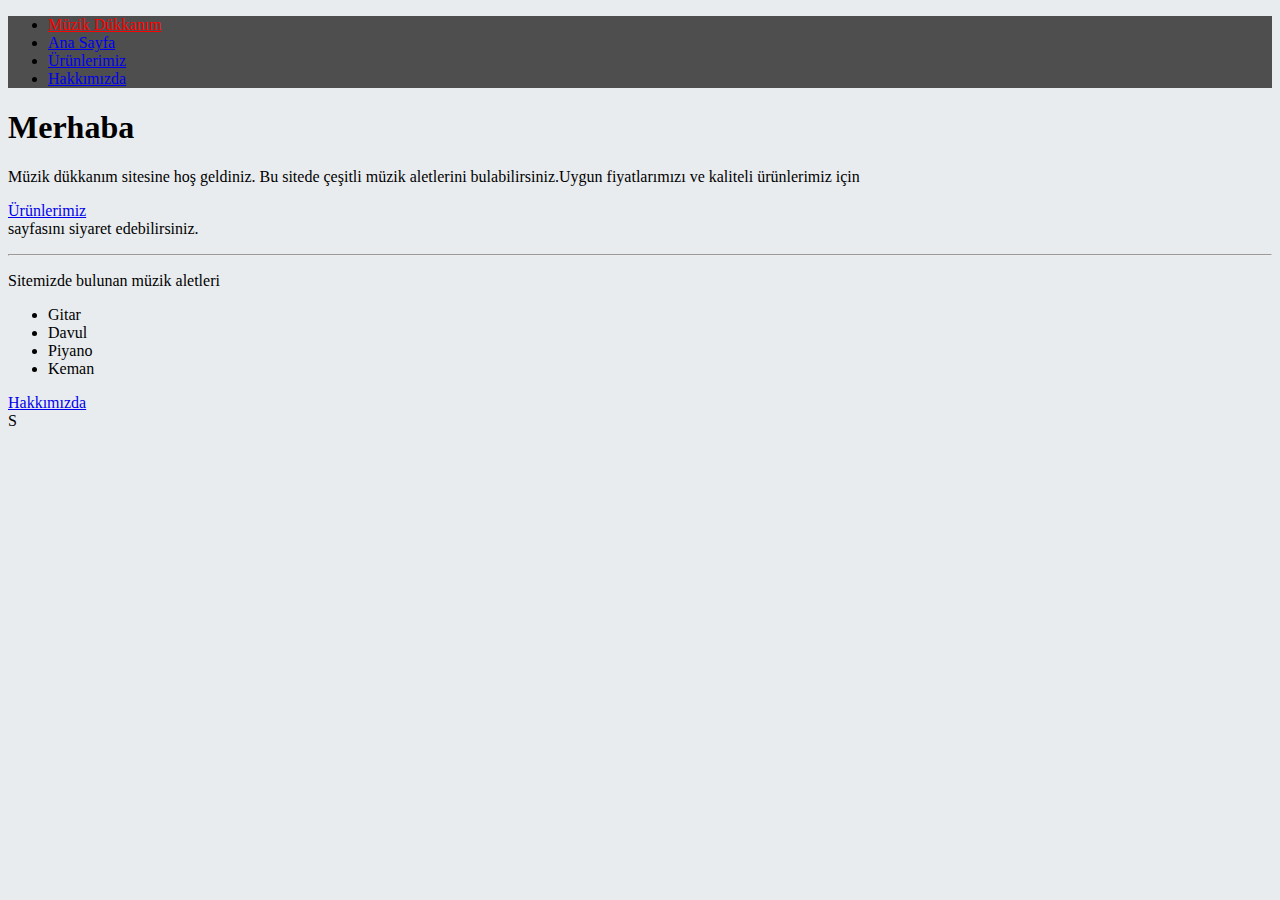
<file: index.html>
<!doctype html>
<html lang="en">
  <head>
    <!-- Required meta tags -->
    <meta charset="utf-8">
    <meta name="viewport" content="width=device-width, initial-scale=1">

    <!-- Bootstrap CSS -->
    <link href="https://cdn.jsdelivr.net/npm/bootstrap@5.1.3/dist/css/bootstrap.min.css" rel="stylesheet" integrity="sha384-1BmE4kWBq78iYhFldvKuhfTAU6auU8tT94WrHftjDbrCEXSU1oBoqyl2QvZ6jIW3" crossorigin="anonymous">
    <link rel="stylesheet" href="styles.css">

    <title>Müzik Aletleri</title>
  </head>
  <body>
    <div class="contaier">
        <ul class="nav">
            <li class="nav-item">
            <a class="nav-link logo" aria-current="page" href="index.html">Müzik Dükkanım</a>
            </li>
            <li class="nav-item">
            <a class="nav-link" href="index.html">Ana Sayfa</a>
            </li>
            <li class="nav-item">
            <a class="nav-link" href="ürünlerimiz.html">Ürünlerimiz</a>
            </li>
            <li class="nav-item">
            <a class="nav-link" href="hakkimizda.html">Hakkımızda</a>
            </li>
        </ul>
    </div>

    <section class="py-5 text-center container">
        <div class="row py-lg-5">
          <div class="col-lg-6 col-md-8 mx-auto">
            <h1 class="fw-light">Merhaba</h1>
            <p class="lead text-muted">Müzik dükkanım sitesine hoş geldiniz. Bu sitede çeşitli müzik aletlerini bulabilirsiniz.Uygun fiyatlarımızı ve kaliteli ürünlerimiz için <li><a href="ürünlerimiz.html">Ürünlerimiz</a></li> sayfasını siyaret edebilirsiniz.</p>
            <hr>
            <p>Sitemizde bulunan müzik aletleri</p>
            <ul class="list-un  styled" >
                <li>Gitar</li>
                <li>Davul</li>
                <li>Piyano</li>
                <li>Keman</li>
            </ul>
            <a class="btn btn-primary" href="hakkimizda.html" role="button">Hakkımızda</a>
          </div>
        </div>
      </section>
    S
    <!-- Optional JavaScript; choose one of the two! -->

    <!-- Option 1: Bootstrap Bundle with Popper -->
    <script src="https://cdn.jsdelivr.net/npm/bootstrap@5.1.3/dist/js/bootstrap.bundle.min.js" integrity="sha384-ka7Sk0Gln4gmtz2MlQnikT1wXgYsOg+OMhuP+IlRH9sENBO0LRn5q+8nbTov4+1p" crossorigin="anonymous"></script>

    <!-- Option 2: Separate Popper and Bootstrap JS -->
    <!--
    <script src="https://cdn.jsdelivr.net/npm/@popperjs/core@2.10.2/dist/umd/popper.min.js" integrity="sha384-7+zCNj/IqJ95wo16oMtfsKbZ9ccEh31eOz1HGyDuCQ6wgnyJNSYdrPa03rtR1zdB" crossorigin="anonymous"></script>
    <script src="https://cdn.jsdelivr.net/npm/bootstrap@5.1.3/dist/js/bootstrap.min.js" integrity="sha384-QJHtvGhmr9XOIpI6YVutG+2QOK9T+ZnN4kzFN1RtK3zEFEIsxhlmWl5/YESvpZ13" crossorigin="anonymous"></script>
    -->
  </body>
</html>
</file>
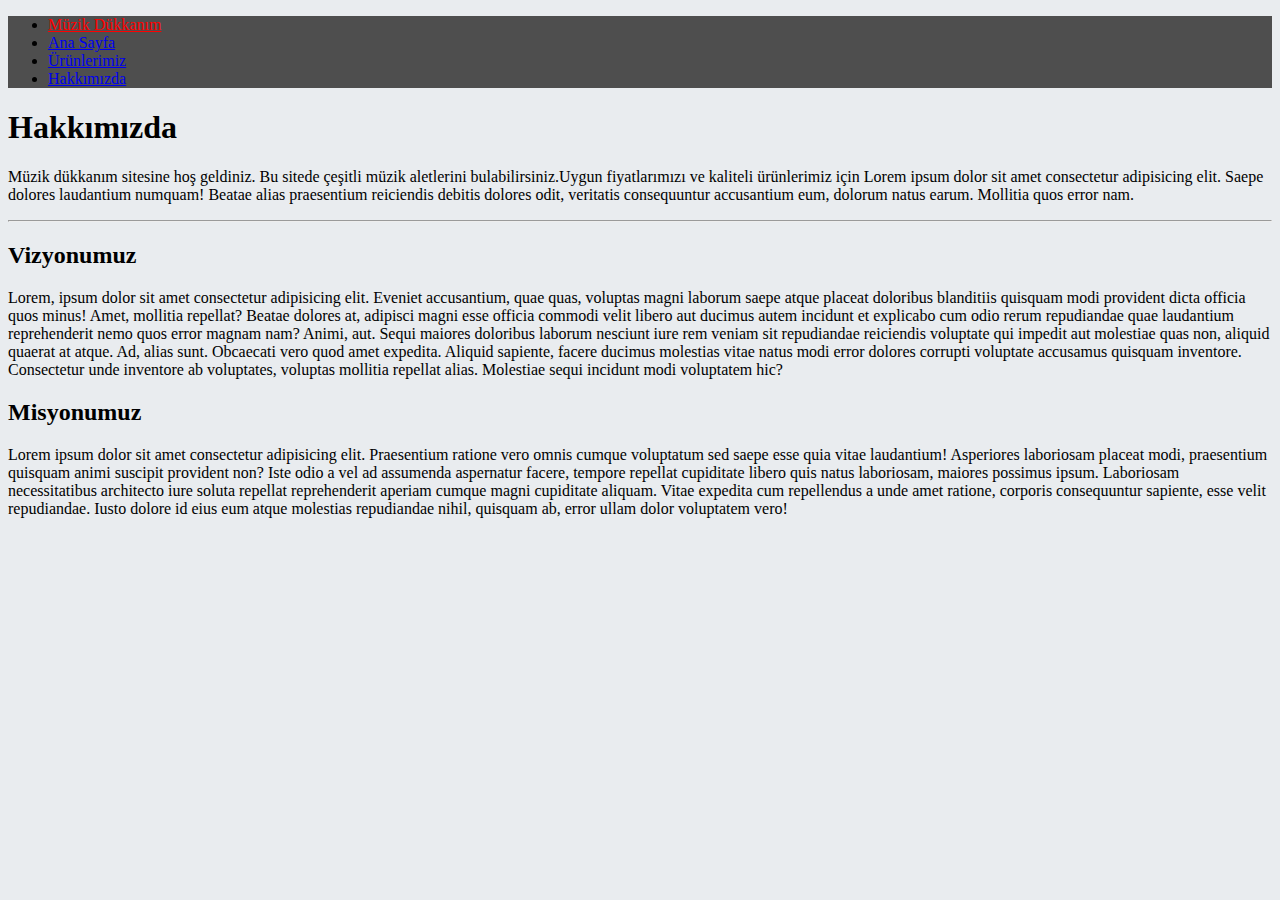
<file: hakkimizda.html>
<!doctype html>
<html lang="en">
  <head>
    <!-- Required meta tags -->
    <meta charset="utf-8">
    <meta name="viewport" content="width=device-width, initial-scale=1">

    <!-- Bootstrap CSS -->
    <link href="https://cdn.jsdelivr.net/npm/bootstrap@5.1.3/dist/css/bootstrap.min.css" rel="stylesheet" integrity="sha384-1BmE4kWBq78iYhFldvKuhfTAU6auU8tT94WrHftjDbrCEXSU1oBoqyl2QvZ6jIW3" crossorigin="anonymous">
    <link rel="stylesheet" href="styles.css">

    <title>Müzik Aletleri</title>
  </head>
  <body>
    <div class="contaier">
        <ul class="nav">
            <li class="nav-item">
            <a class="nav-link logo" aria-current="page" href="index.html">Müzik Dükkanım</a>
            </li>
            <li class="nav-item">
            <a class="nav-link" href="index.html">Ana Sayfa</a>
            </li>
            <li class="nav-item">
            <a class="nav-link" href="ürünlerimiz.html">Ürünlerimiz</a>
            </li>
            <li class="nav-item">
            <a class="nav-link" href="hakkimizda.html">Hakkımızda</a>
            </li>
        </ul>
    </div>

    <section class="py-5 text-center container">
        <div class="row py-lg-5">
          <div class="col-lg-6 col-md-8 mx-auto">
            <h1 class="fw-light">Hakkımızda</h1>
            <p class="lead text-muted">Müzik dükkanım sitesine hoş geldiniz. Bu sitede çeşitli müzik aletlerini bulabilirsiniz.Uygun fiyatlarımızı ve kaliteli ürünlerimiz için Lorem ipsum dolor sit amet consectetur adipisicing elit. Saepe dolores laudantium numquam! Beatae alias praesentium reiciendis debitis dolores odit, veritatis consequuntur accusantium eum, dolorum natus earum. Mollitia quos error nam.</p>
            <hr>
            <h2>Vizyonumuz</h2>
            <p>Lorem, ipsum dolor sit amet consectetur adipisicing elit. Eveniet accusantium, quae quas, voluptas magni laborum saepe atque placeat doloribus blanditiis quisquam modi provident dicta officia quos minus! Amet, mollitia repellat?
            Beatae dolores at, adipisci magni esse officia commodi velit libero aut ducimus autem incidunt et explicabo cum odio rerum repudiandae quae laudantium reprehenderit nemo quos error magnam nam? Animi, aut.
            Sequi maiores doloribus laborum nesciunt iure rem veniam sit repudiandae reiciendis voluptate qui impedit aut molestiae quas non, aliquid quaerat at atque. Ad, alias sunt. Obcaecati vero quod amet expedita.
            Aliquid sapiente, facere ducimus molestias vitae natus modi error dolores corrupti voluptate accusamus quisquam inventore. Consectetur unde inventore ab voluptates, voluptas mollitia repellat alias. Molestiae sequi incidunt modi voluptatem hic?</p>
            <h2>Misyonumuz</h2>
            <p>Lorem ipsum dolor sit amet consectetur adipisicing elit. Praesentium ratione vero omnis cumque voluptatum sed saepe esse quia vitae laudantium! Asperiores laboriosam placeat modi, praesentium quisquam animi suscipit provident non?
            Iste odio a vel ad assumenda aspernatur facere, tempore repellat cupiditate libero quis natus laboriosam, maiores possimus ipsum. Laboriosam necessitatibus architecto iure soluta repellat reprehenderit aperiam cumque magni cupiditate aliquam.
            Vitae expedita cum repellendus a unde amet ratione, corporis consequuntur sapiente, esse velit repudiandae. Iusto dolore id eius eum atque molestias repudiandae nihil, quisquam ab, error ullam dolor voluptatem vero!</p>
        </div>
      </section>
    <!-- Optional JavaScript; choose one of the two! -->

    <!-- Option 1: Bootstrap Bundle with Popper -->
    <script src="https://cdn.jsdelivr.net/npm/bootstrap@5.1.3/dist/js/bootstrap.bundle.min.js" integrity="sha384-ka7Sk0Gln4gmtz2MlQnikT1wXgYsOg+OMhuP+IlRH9sENBO0LRn5q+8nbTov4+1p" crossorigin="anonymous"></script>

    <!-- Option 2: Separate Popper and Bootstrap JS -->
    <!--
    <script src="https://cdn.jsdelivr.net/npm/@popperjs/core@2.10.2/dist/umd/popper.min.js" integrity="sha384-7+zCNj/IqJ95wo16oMtfsKbZ9ccEh31eOz1HGyDuCQ6wgnyJNSYdrPa03rtR1zdB" crossorigin="anonymous"></script>
    <script src="https://cdn.jsdelivr.net/npm/bootstrap@5.1.3/dist/js/bootstrap.min.js" integrity="sha384-QJHtvGhmr9XOIpI6YVutG+2QOK9T+ZnN4kzFN1RtK3zEFEIsxhlmWl5/YESvpZ13" crossorigin="anonymous"></script>
    -->
  </body>
</html>
</file>
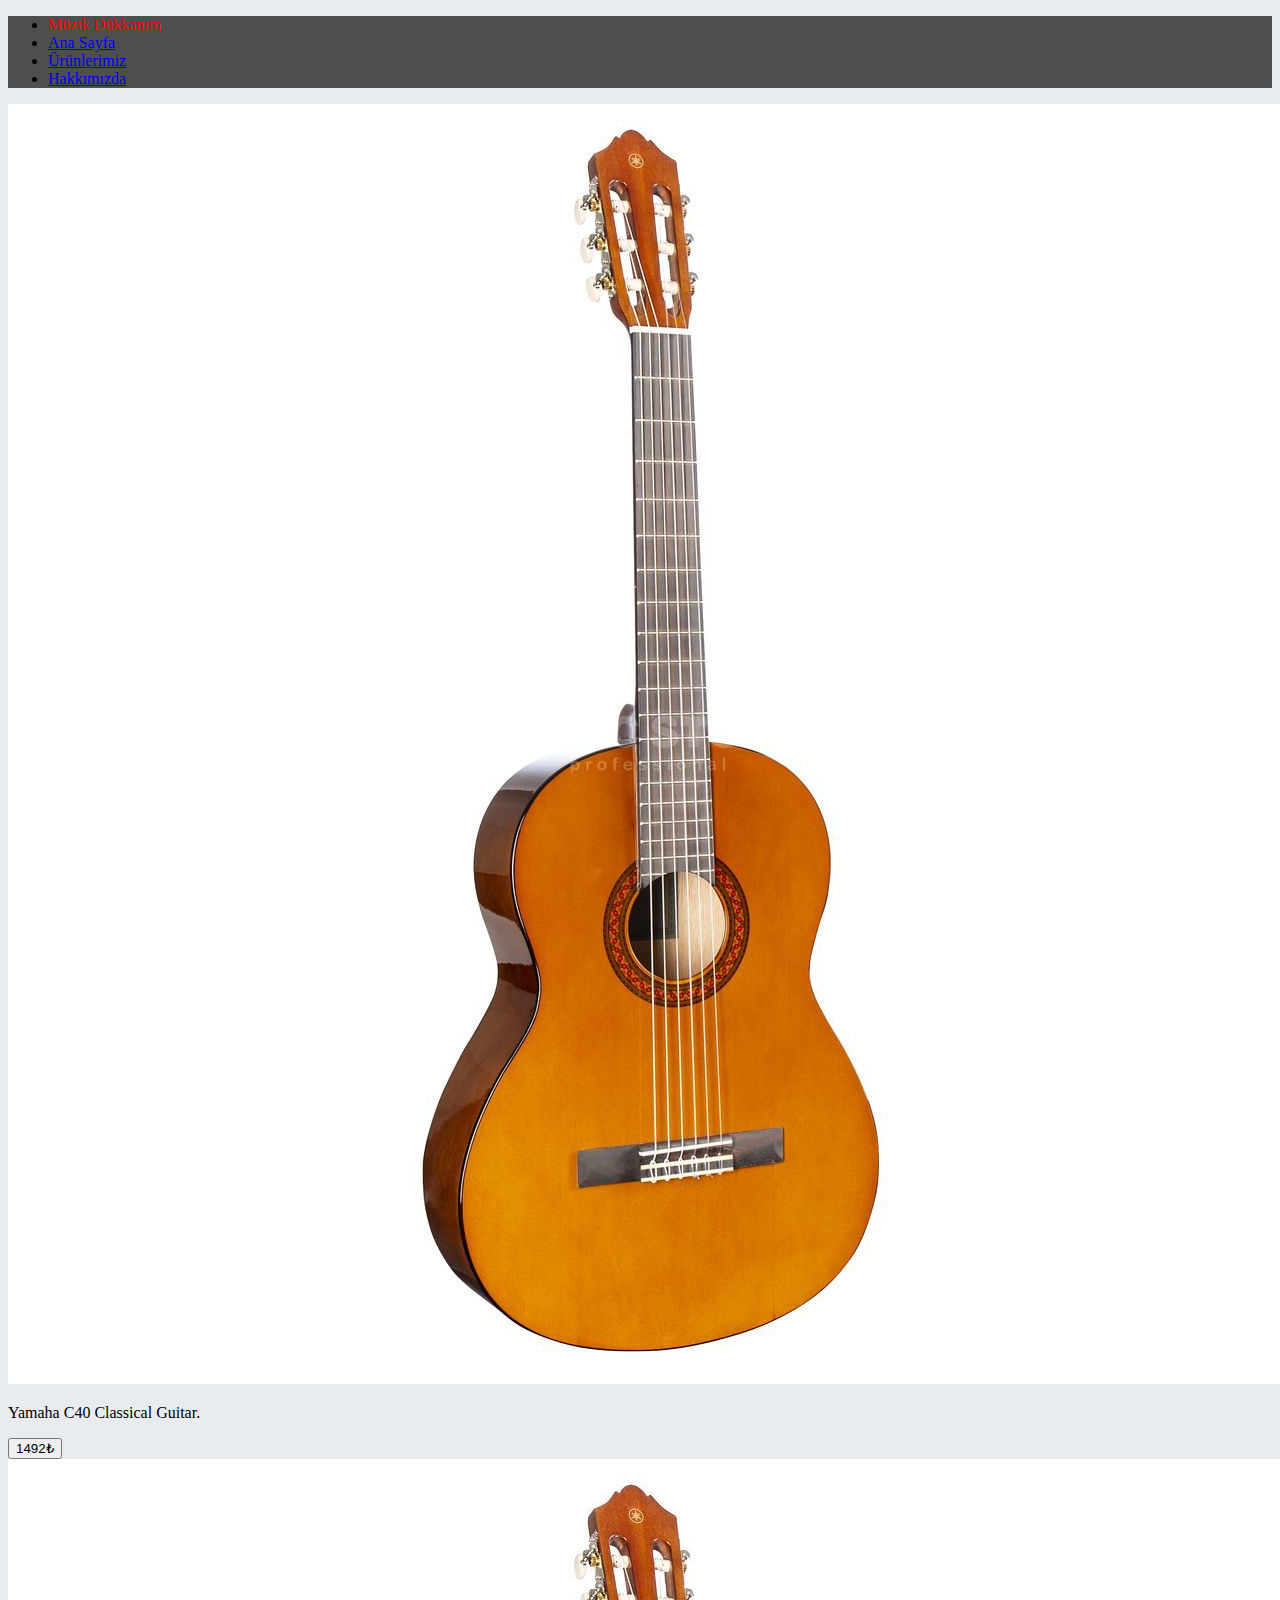
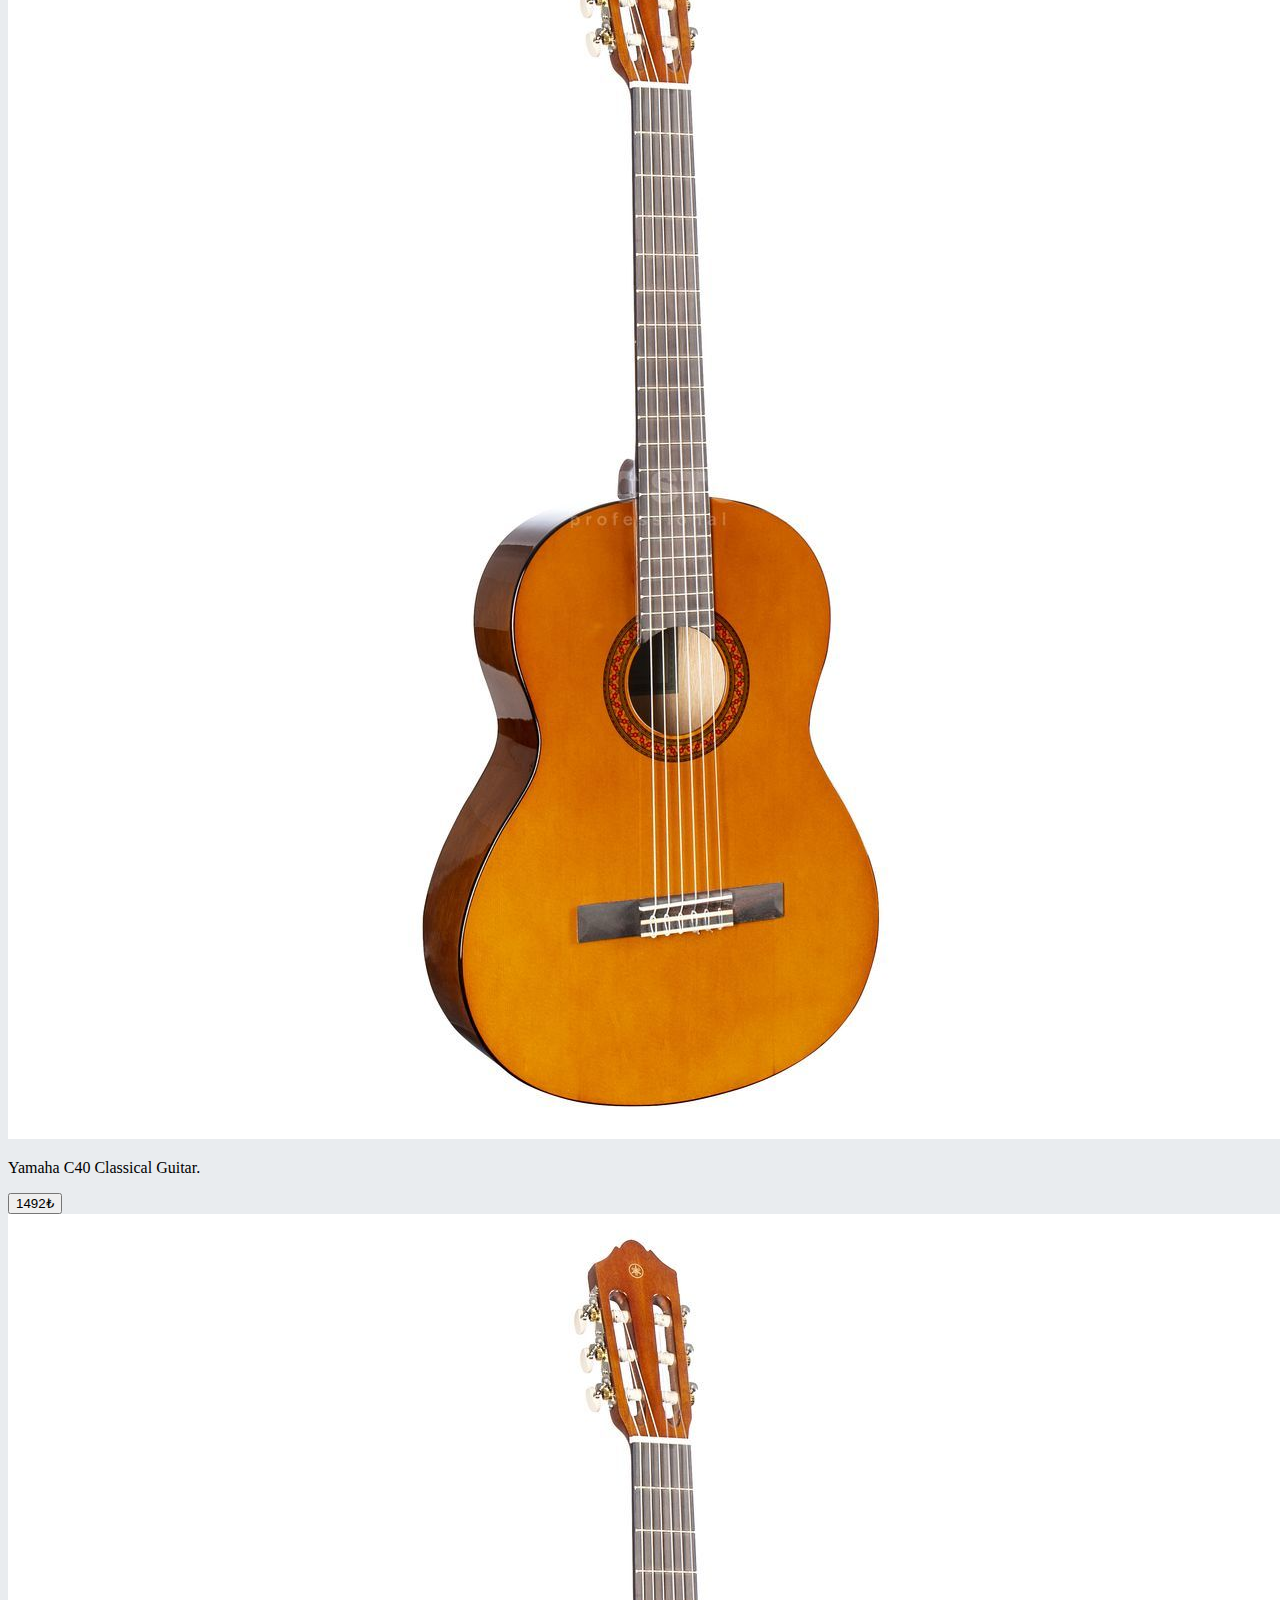
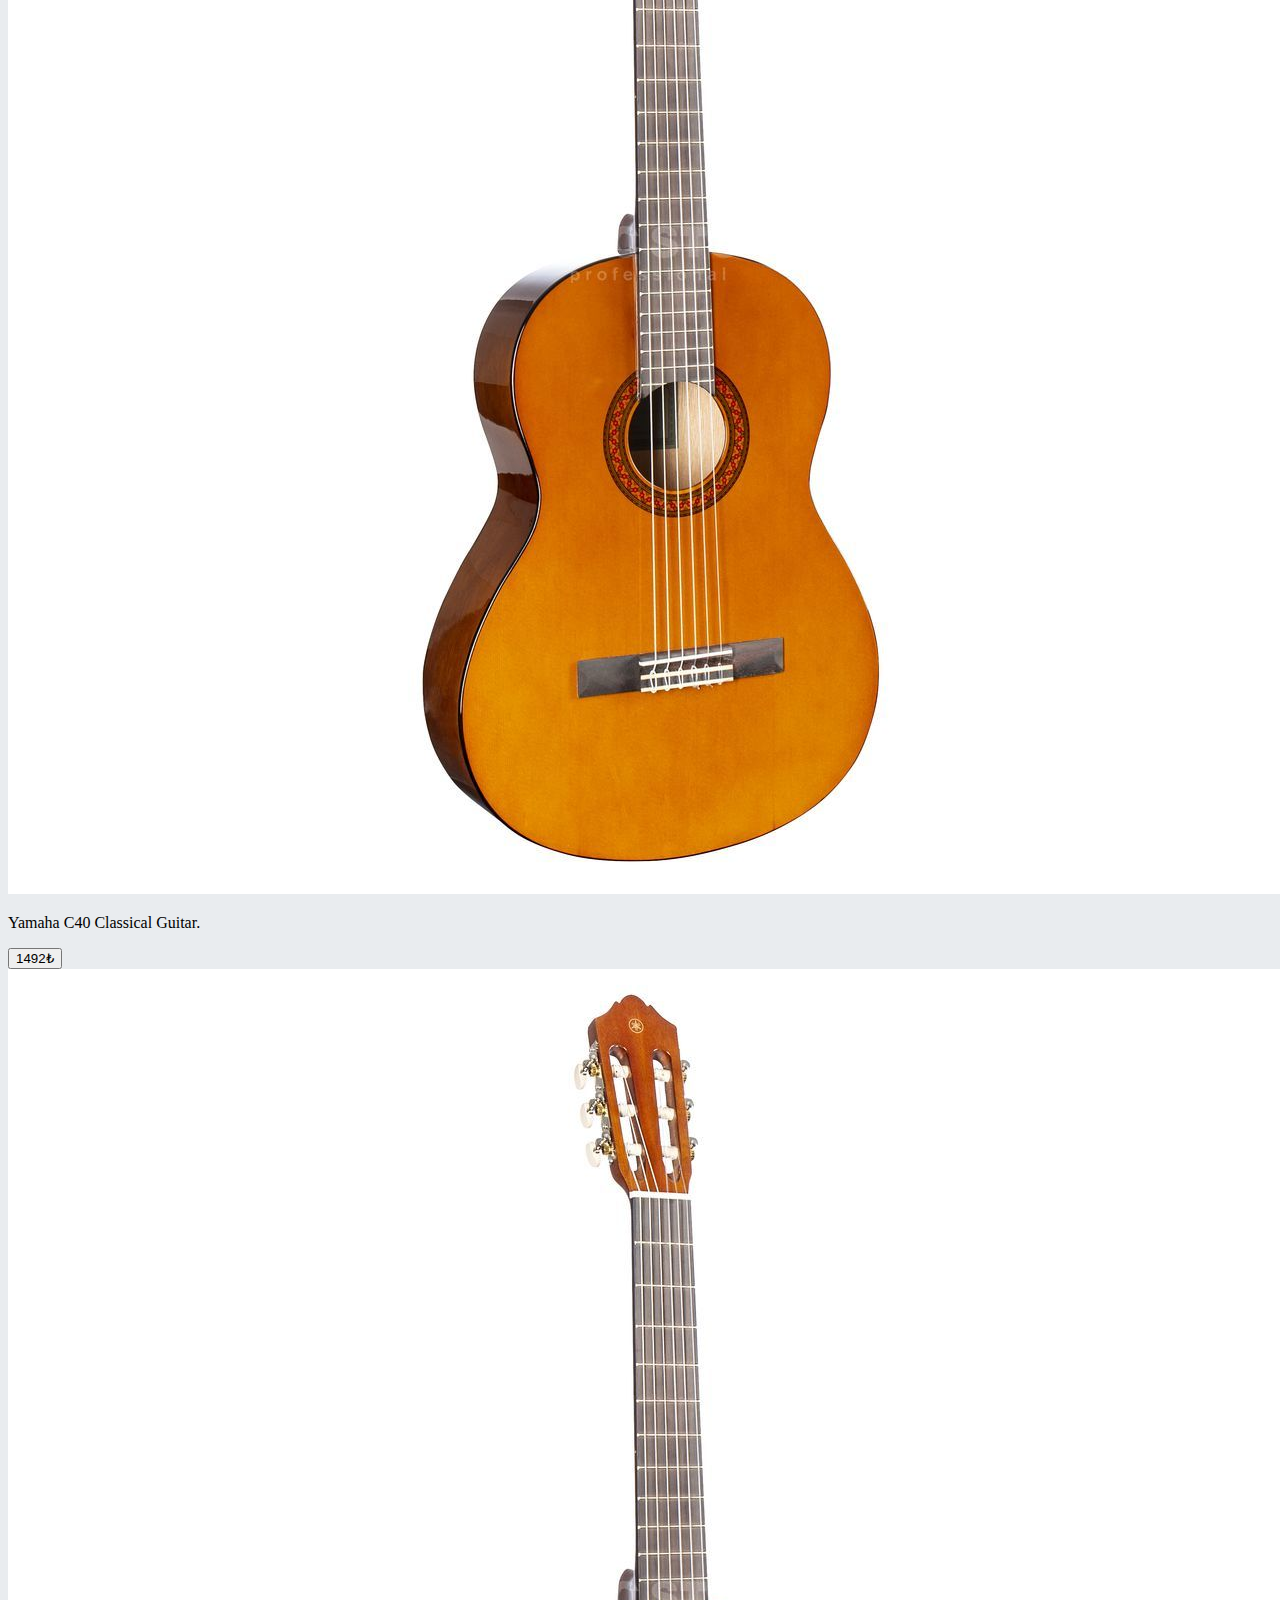
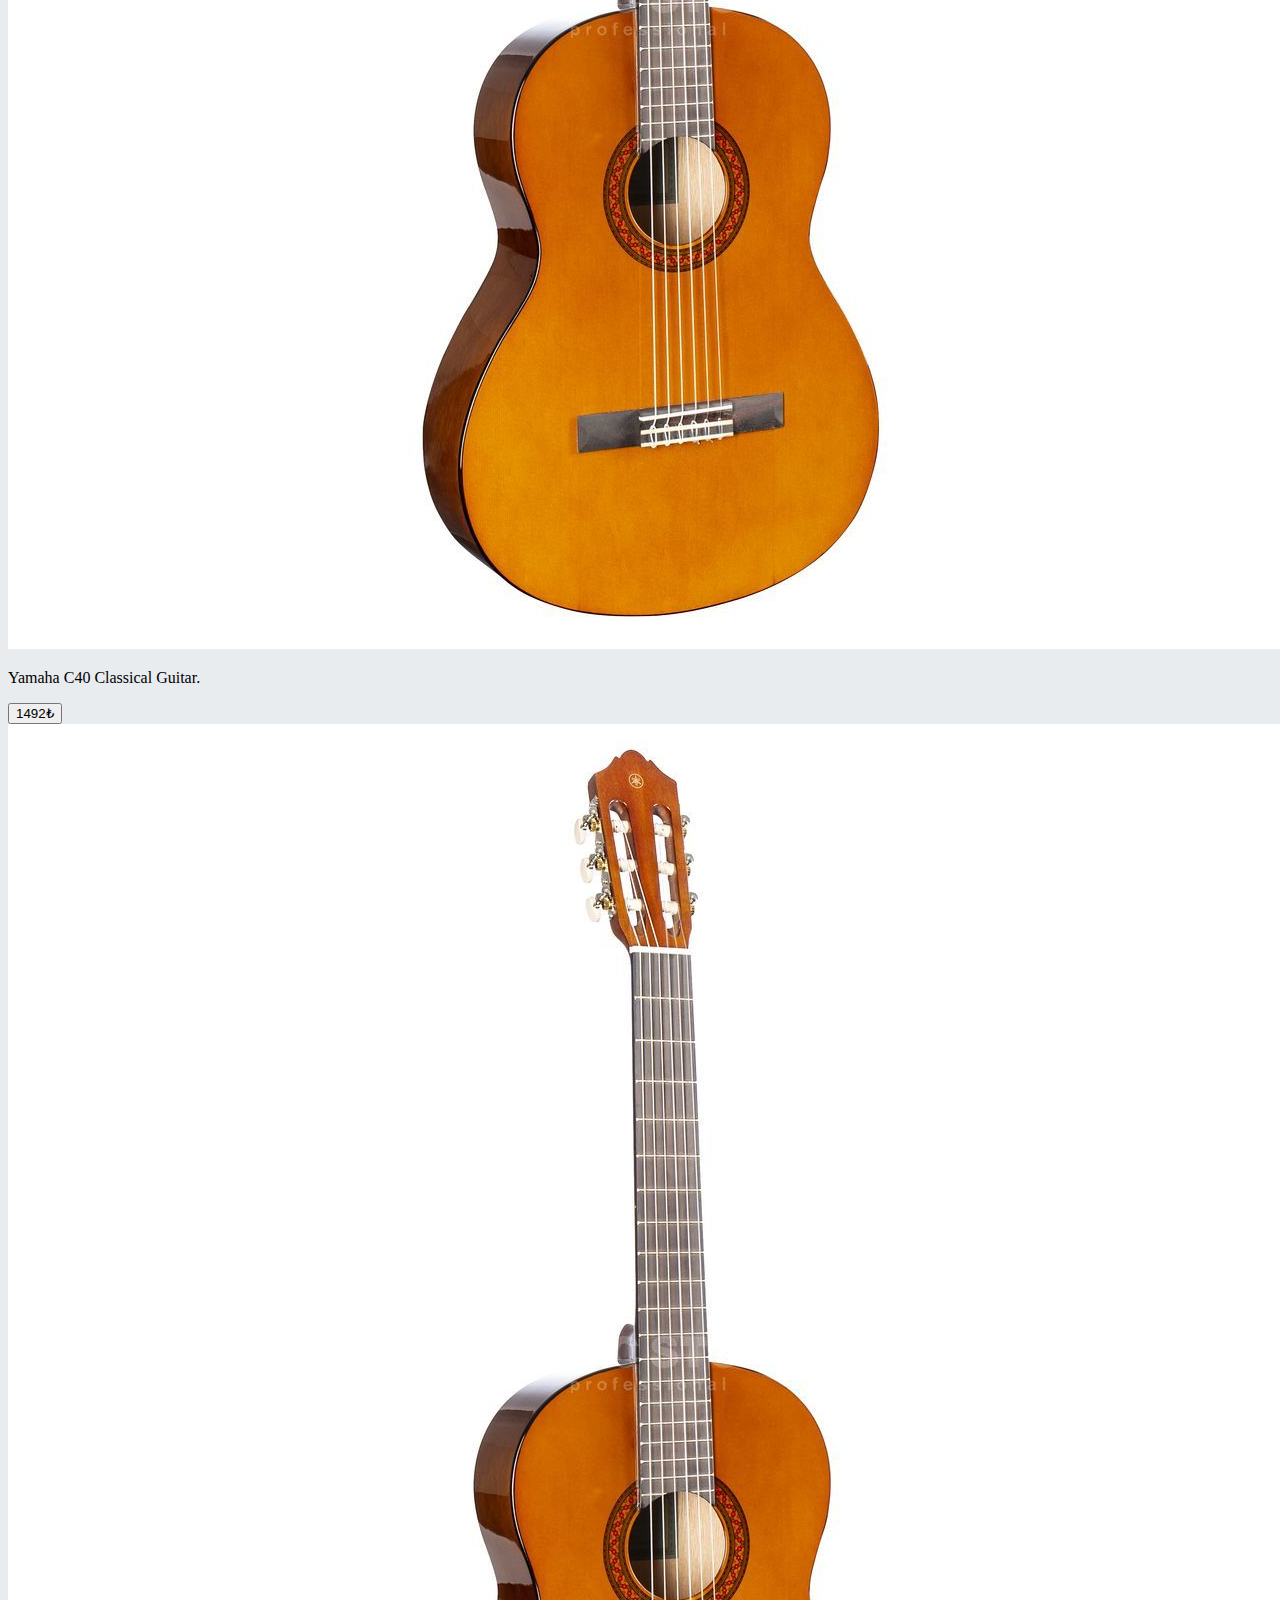
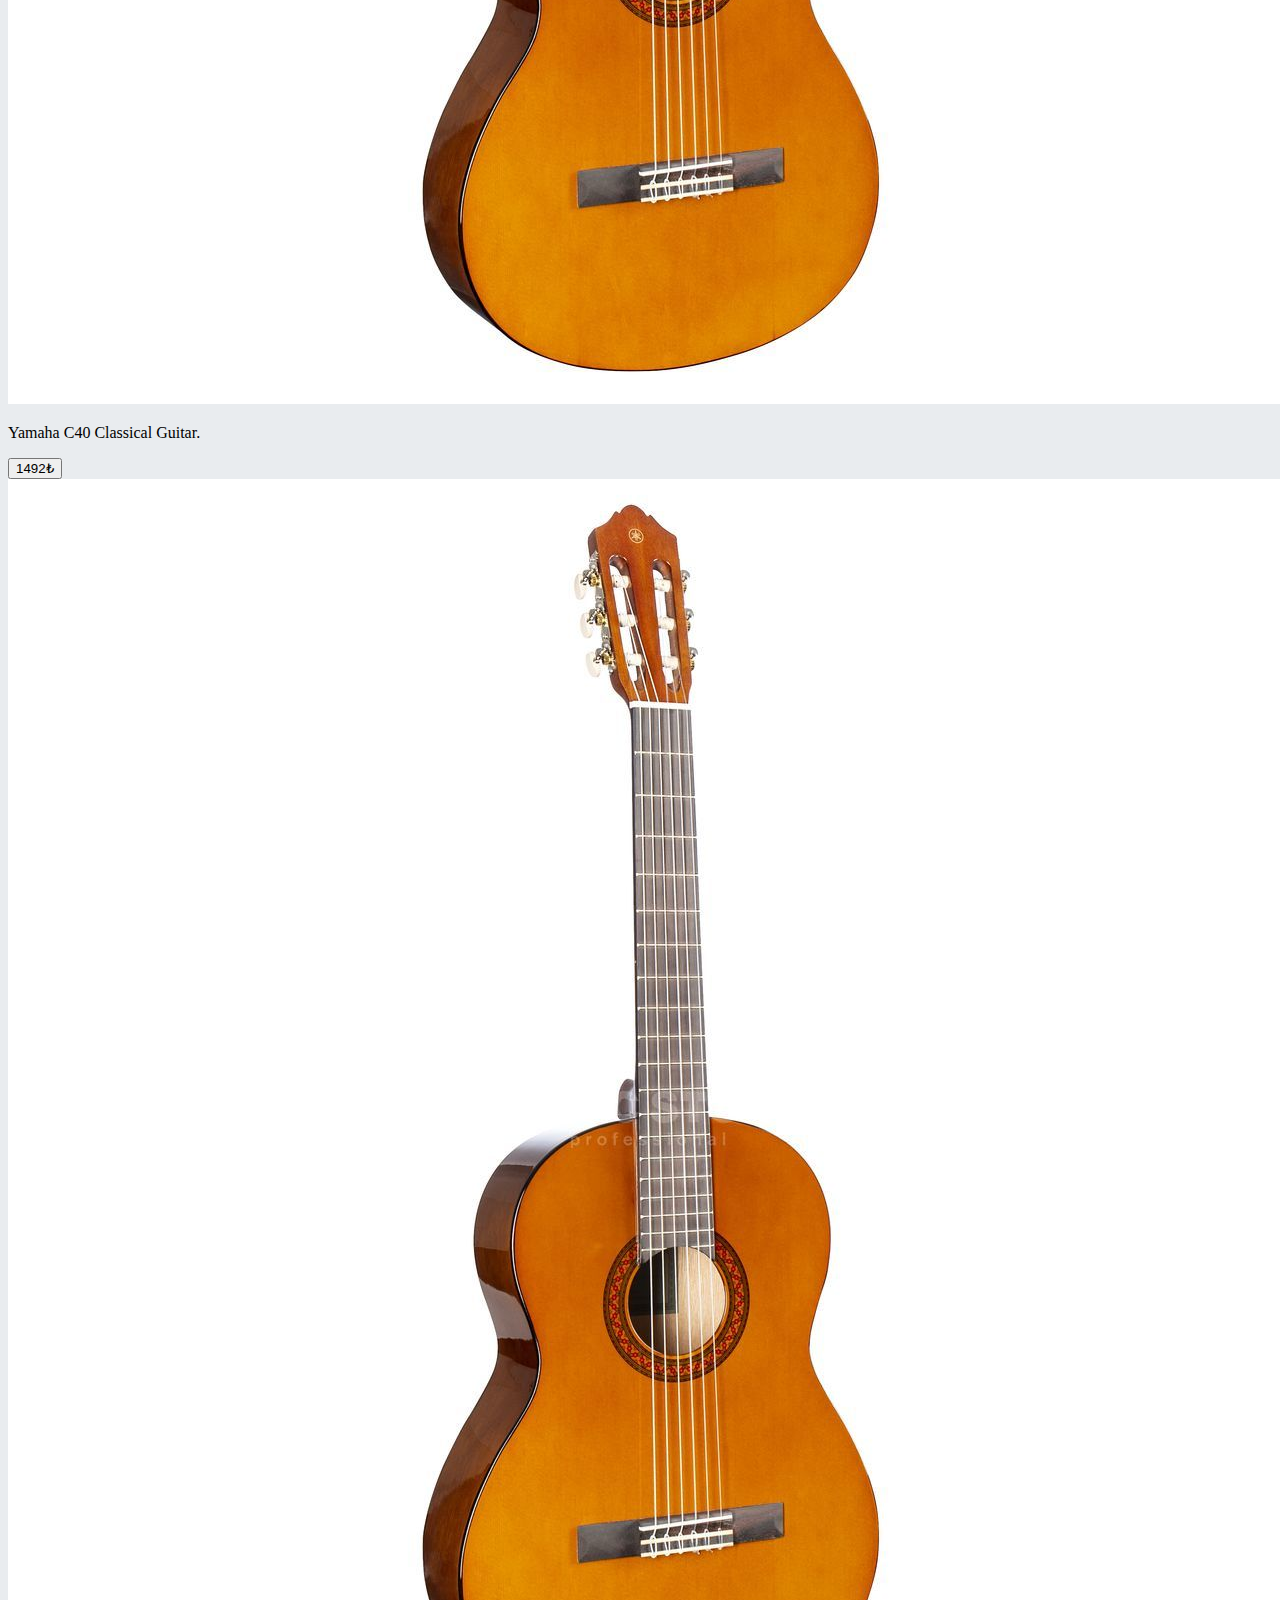
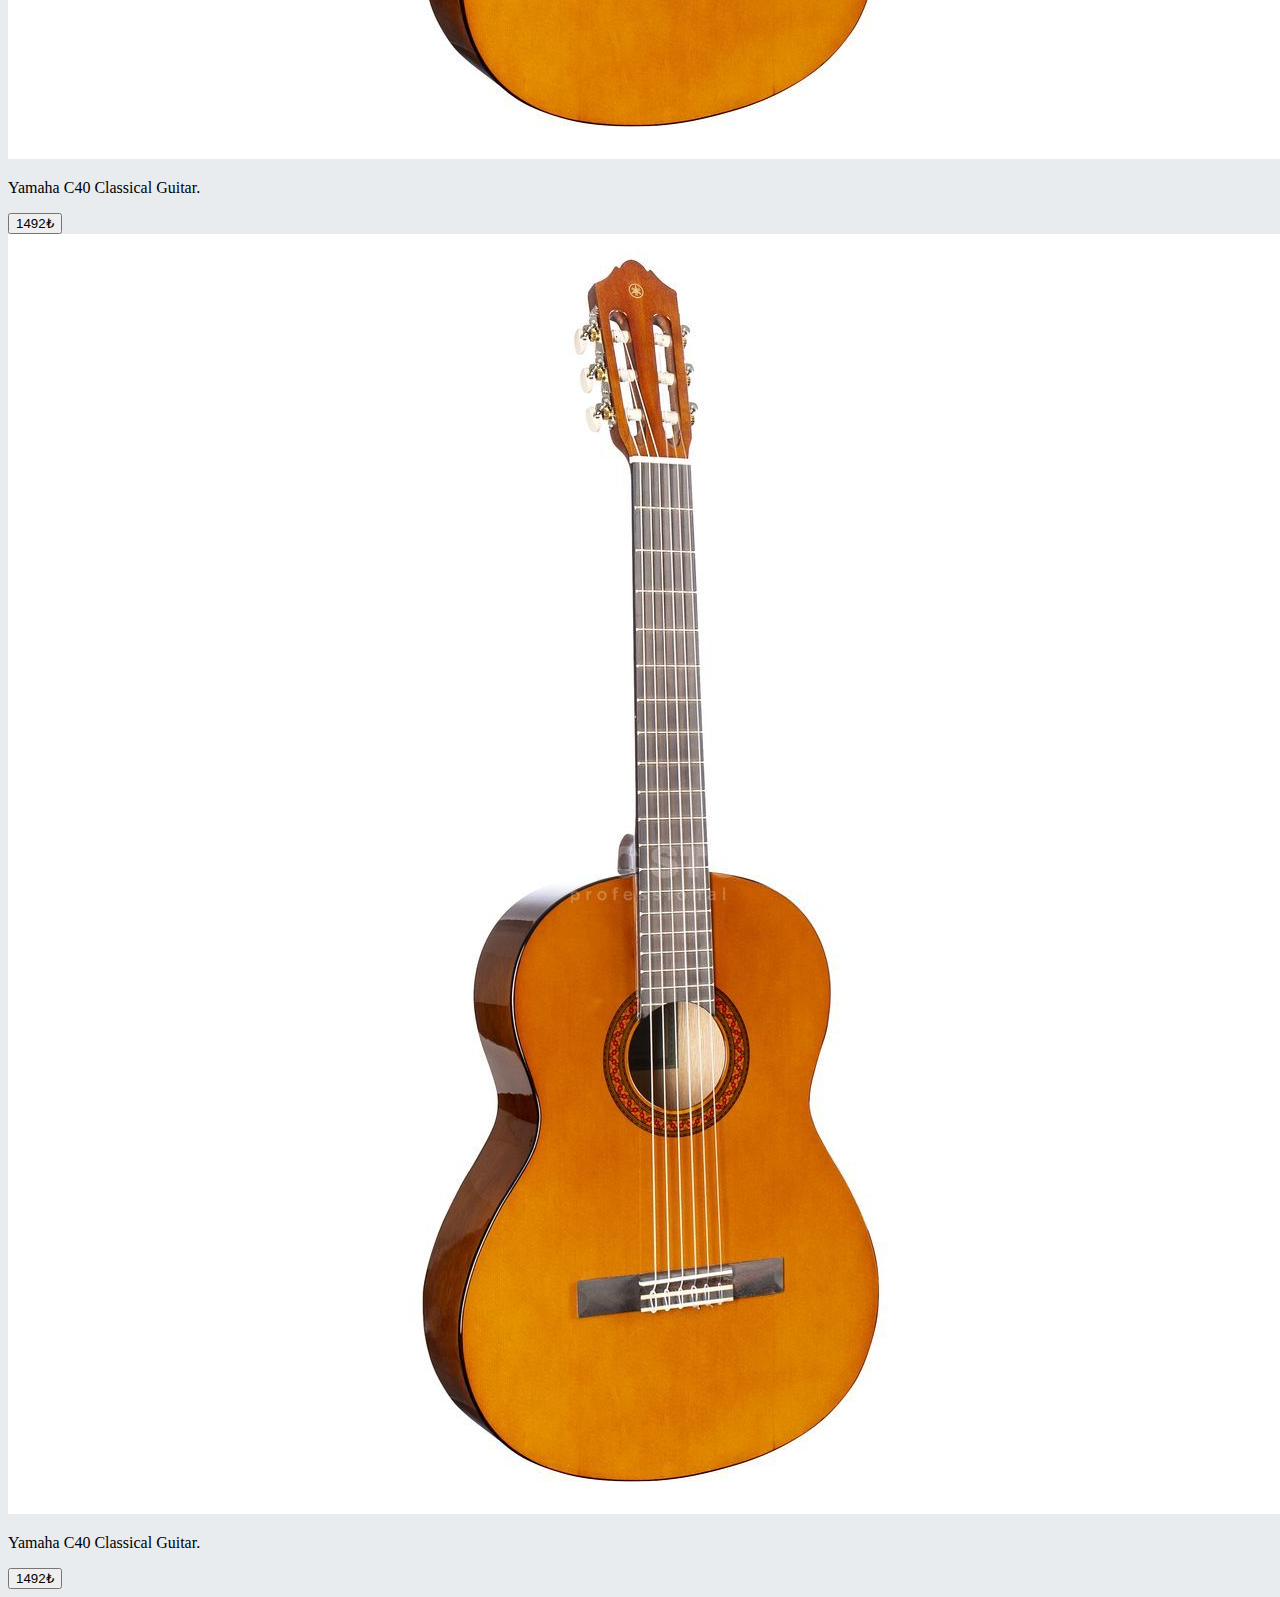
<file: ürünlerimiz.html>
<!doctype html>
<html lang="en">
  <head>
    <!-- Required meta tags -->
    <meta charset="utf-8">
    <meta name="viewport" content="width=device-width, initial-scale=1">

    <!-- Bootstrap CSS -->
    <link href="https://cdn.jsdelivr.net/npm/bootstrap@5.1.3/dist/css/bootstrap.min.css" rel="stylesheet" integrity="sha384-1BmE4kWBq78iYhFldvKuhfTAU6auU8tT94WrHftjDbrCEXSU1oBoqyl2QvZ6jIW3" crossorigin="anonymous">
    <link rel="stylesheet" href="styles.css">

    <title>Müzik Aletleri</title>
  </head>
  <body>
    <div class="contaier">
        <ul class="nav">
            <li class="nav-item">
            <a class="nav-link logo" aria-current="page" href="index.html">Müzik Dükkanım</a>
            </li>
            <li class="nav-item">
            <a class="nav-link" href="index.html">Ana Sayfa</a>
            </li>
            <li class="nav-item">
            <a class="nav-link" href="ürünlerimiz.html">Ürünlerimiz</a>
            </li>
            <li class="nav-item">
            <a class="nav-link" href="hakkimizda.html">Hakkımızda</a>
            </li>
        </ul>
    </div>

    <div class="container">

        <div class="row row-cols-1 row-cols-sm-2 row-cols-md-3 g-3">
          <div class="col">
            <div class="card shadow-sm">
              <img src="pics/yamaha.jpeg" alt="gitar">
              <div class="card-body">
                <p class="card-text">Yamaha C40 Classical Guitar.</p>
                <div class="d-flex justify-content-between align-items-center">
                  <div class="btn-group">
                    <button type="button" class="btn btn-sm btn-outline-secondary">1492₺</button>
                  </div>
                </div>
              </div>
            </div>
          </div>
          <div class="col">
            <div class="card shadow-sm">
              <img src="pics/yamaha.jpeg" alt="gitar">
              <div class="card-body">
                <p class="card-text">Yamaha C40 Classical Guitar.</p>
                <div class="d-flex justify-content-between align-items-center">
                  <div class="btn-group">
                    <button type="button" class="btn btn-sm btn-outline-secondary">1492₺</button>
                  </div>
                </div>
              </div>
            </div>
          </div>
          <div class="col">
            <div class="card shadow-sm">
              <img src="pics/yamaha.jpeg" alt="gitar">
              <div class="card-body">
                <p class="card-text">Yamaha C40 Classical Guitar.</p>
                <div class="d-flex justify-content-between align-items-center">
                  <div class="btn-group">
                    <button type="button" class="btn btn-sm btn-outline-secondary">1492₺</button>
                  </div>
                </div>
              </div>
            </div>
          </div>
          <div class="col">
            <div class="card shadow-sm">
              <img src="pics/yamaha.jpeg" alt="gitar">
              <div class="card-body">
                <p class="card-text">Yamaha C40 Classical Guitar.</p>
                <div class="d-flex justify-content-between align-items-center">
                  <div class="btn-group">
                    <button type="button" class="btn btn-sm btn-outline-secondary">1492₺</button>
                  </div>
                </div>
              </div>
            </div>
          </div>
          <div class="col">
            <div class="card shadow-sm">
              <img src="pics/yamaha.jpeg" alt="gitar">
              <div class="card-body">
                <p class="card-text">Yamaha C40 Classical Guitar.</p>
                <div class="d-flex justify-content-between align-items-center">
                  <div class="btn-group">
                    <button type="button" class="btn btn-sm btn-outline-secondary">1492₺</button>
                  </div>
                </div>
              </div>
            </div>
          </div>
          <div class="col">
            <div class="card shadow-sm">
              <img src="pics/yamaha.jpeg" alt="gitar">
              <div class="card-body">
                <p class="card-text">Yamaha C40 Classical Guitar.</p>
                <div class="d-flex justify-content-between align-items-center">
                  <div class="btn-group">
                    <button type="button" class="btn btn-sm btn-outline-secondary">1492₺</button>
                  </div>
                </div>
              </div>
            </div>
          </div>
          <div class="col">
            <div class="card shadow-sm">
              <img src="pics/yamaha.jpeg" alt="gitar">
              <div class="card-body">
                <p class="card-text">Yamaha C40 Classical Guitar.</p>
                <div class="d-flex justify-content-between align-items-center">
                  <div class="btn-group">
                    <button type="button" class="btn btn-sm btn-outline-secondary">1492₺</button>
                  </div>
                </div>
              </div>
            </div>
          </div>
          
    <!-- Optional JavaScript; choose one of the two! -->

    <!-- Option 1: Bootstrap Bundle with Popper -->
    <script src="https://cdn.jsdelivr.net/npm/bootstrap@5.1.3/dist/js/bootstrap.bundle.min.js" integrity="sha384-ka7Sk0Gln4gmtz2MlQnikT1wXgYsOg+OMhuP+IlRH9sENBO0LRn5q+8nbTov4+1p" crossorigin="anonymous"></script>

    <!-- Option 2: Separate Popper and Bootstrap JS -->
    <!--
    <script src="https://cdn.jsdelivr.net/npm/@popperjs/core@2.10.2/dist/umd/popper.min.js" integrity="sha384-7+zCNj/IqJ95wo16oMtfsKbZ9ccEh31eOz1HGyDuCQ6wgnyJNSYdrPa03rtR1zdB" crossorigin="anonymous"></script>
    <script src="https://cdn.jsdelivr.net/npm/bootstrap@5.1.3/dist/js/bootstrap.min.js" integrity="sha384-QJHtvGhmr9XOIpI6YVutG+2QOK9T+ZnN4kzFN1RtK3zEFEIsxhlmWl5/YESvpZ13" crossorigin="anonymous"></script>
    -->
  </body>
</html>
</file>
<file: styles.css>
body{
    background-color: #E9ECEF;
}

body .nav {
    background-color: rgb(78, 78, 78);
}

.logo {
    color: red;
}
</file>
